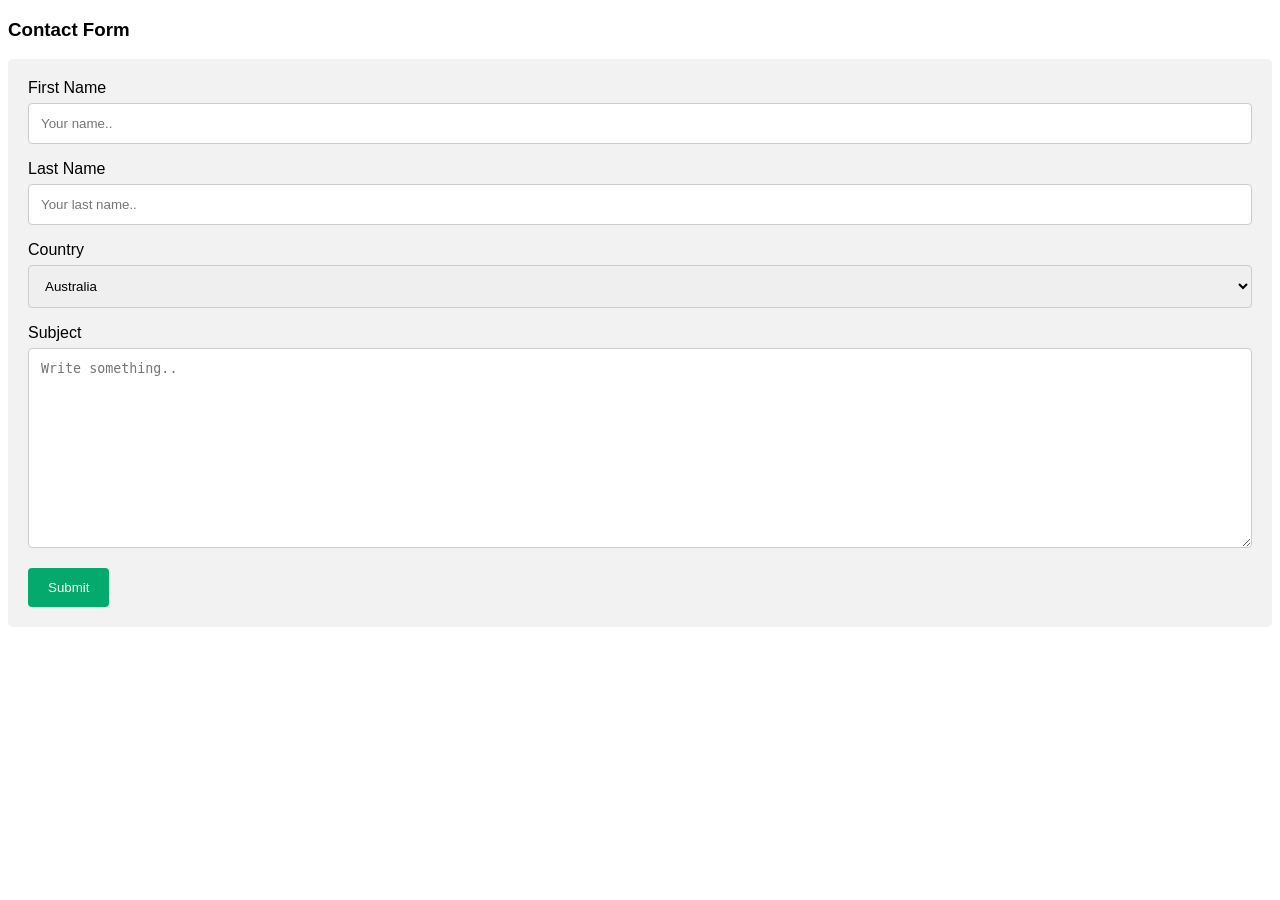
<file: [Example1] CS319_Mini_Project_W3/contactform.html>
<!DOCTYPE html>
<html>
<head>
    <meta name="viewport" content="width=device-width, initial-scale=1">
    <style>
        body {
            font-family: Arial, Helvetica, sans-serif;
        }
        * {
            box-sizing: border-box;
        }
        input[type=text],
        select,
        textarea {
            width: 100%;
            padding: 12px;
            border: 1px solid #ccc;
            border-radius: 4px;
            box-sizing: border-box;
            margin-top: 6px;
            margin-bottom: 16px;
            resize: vertical;
        }
        input[type=submit] {
            background-color: #04AA6D;
            color: white;
            padding: 12px 20px;
            border: none;
            border-radius: 4px;
            cursor: pointer;
        }
        input[type=submit]:hover {
            background-color: #45a049;
        }
        .container {
            border-radius: 5px;
            background-color: #f2f2f2;
            padding: 20px;
        }
    </style>
</head>
<body>
    <h3>Contact Form</h3>
    <div class="container">
        <form action="/action_page.php">
            <label for="fname">First Name</label>
            <input type="text" id="fname" name="firstname" placeholder="Your name..">

            <label for="lname">Last Name</label>
            <input type="text" id="lname" name="lastname" placeholder="Your last name..">

            <label for="country">Country</label>
            <select id="country" name="country">
                <option value="australia">Australia</option>
                <option value="canada">Canada</option>
                <option value="usa">USA</option>
            </select>

            <label for="subject">Subject</label>
            <textarea id="subject" name="subject" placeholder="Write something.." style="height:200px"></textarea>

            <input type="submit" value="Submit">
        </form>
    </div>
</body>
</html>
</file>
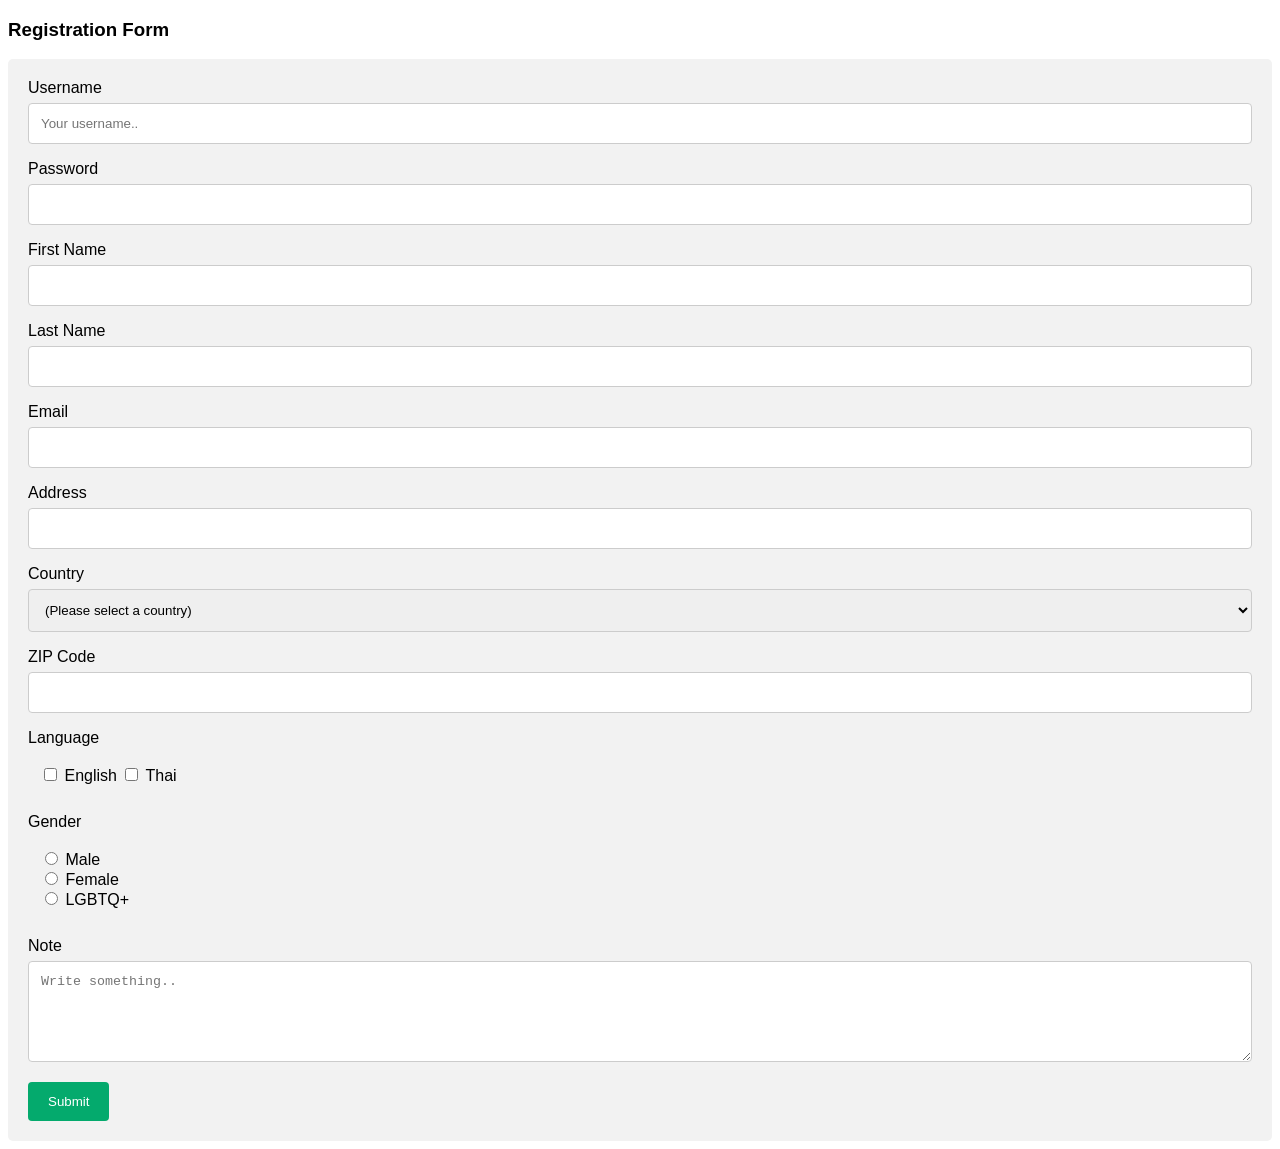
<file: [Example1] CS319_Mini_Project_W3/formTemplate.html>
<!DOCTYPE html>
<html>
<head>
    <meta name="viewport" content="width=device-width, initial-scale=1">
    <link rel='stylesheet' href='template_style.css' type='text/css' />
</head>
<body>
    <h3>Registration Form</h3>
    <div class="container">
        <form name="registration" onSubmit="return formValidation();">
            <label for="username">Username</label>
            <input type="text" id="username" name="username" placeholder="Your username..">
            <label for="pass">Password</label>
            <input type="password" id="pass" name="pass">
            <label for="fname">First Name</label>
            <input type="text" id="fname" name="firstname">
            <label for="lname">Last Name</label>
            <input type="text" id="lname" name="lastname">
            <label for="lname">Email</label>
            <input type="text" id="email" name="email">
            <label for="lname">Address</label>
            <input type="text" id="address" name="address">
            <label for="country">Country</label>
            <select id="country" name="country">
                <option selected value="">(Please select a country)</option>
                <option value="TH">Thailand</option>
                <option value="AU">Australia</option>
                <option value="CA">Canada</option>
                <option value="US">USA</option>
            </select>
            <label for="zip">ZIP Code</label>
            <input type="text" id="zip" name="zip">
            <label>Language</label>
            <div class="form-control">
                <input type="checkbox" id="language1" name="language" value="en" required>
                <label for="language1"> English</label>
                <input type="checkbox" id="language2" name="language" value="th">
                <label for="language2"> Thai</label>
            </div>
            <label>Gender</label>
            <div class="form-control">
                <input type="radio" id="msex" name="msex" value="Male" required>
                <label for="msex">Male</label><br>
                <input type="radio" id="fsex" name="fsex" value="Female">
                <label for="fsex">Female</label><br>
                <input type="radio" id="lgbtq+" name="lsex" value="LGBTQ+">
                <label for="lgbtq+">LGBTQ+</label><br>
            </div>
            <label for="subject">Note</label>
            <textarea id="subject" name="subject" placeholder="Write something.." rows="5" ></textarea>

            <input type="submit" value="Submit">
        </form>
    </div>
    <script src="form_validation.js"></script>
</body>
</html>
</file>
<file: [Example1] CS319_Mini_Project_W3/template_style.css>
/* --- template_style.css --- */
body {
    font-family: Arial, Helvetica, sans-serif;
}

* {
    box-sizing: border-box;
}
input[type=text],
input[type=password],
select,
textarea {
    width: 100%;
    padding: 12px;
    border: 1px solid #ccc;
    border-radius: 4px;
    box-sizing: border-box;
    margin-top: 6px;
    margin-bottom: 16px;
    resize: vertical;
}
input[type=submit] {
    background-color: #04AA6D;
    color: white;
    padding: 12px 20px;
    border: none;
    border-radius: 4px;
    cursor: pointer;
}

input[type=submit]:hover {
    background-color: #45a049;
}

.container {
    border-radius: 5px;
    background-color: #f2f2f2;
    padding: 20px;
}
.form-control {
    width: 100%;
    padding: 12px;
    margin-top: 6px;
    margin-bottom: 16px;
}
</file>
